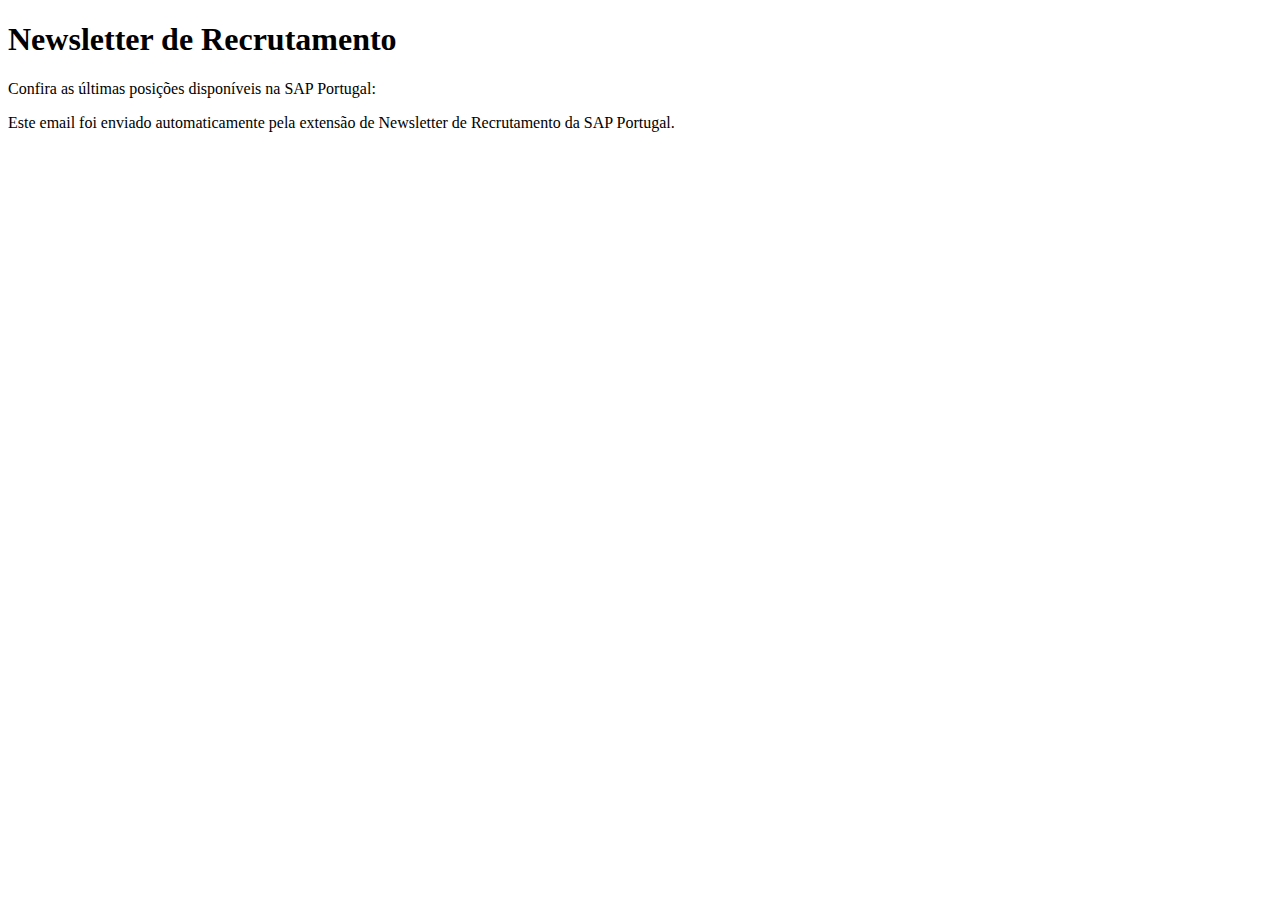
<file: Template.html>
<!DOCTYPE html>
<html>
<head>
	<title>Newsletter de Recrutamento</title>
	<meta charset="UTF-8">
	<style>
		/* CSS */
	</style>
</head>
<body>
	<header>
		<h1>Newsletter de Recrutamento</h1>
		<p>Confira as últimas posições disponíveis na SAP Portugal:</p>
	</header>

	<main>

		<!-- ! Aqui você pode adicionar as informações das posições disponíveis. -->

	</main>

	<footer>
		<p>Este email foi enviado automaticamente pela extensão de Newsletter de Recrutamento da SAP Portugal.</p>
	</footer>
</body>
</html>
</file>
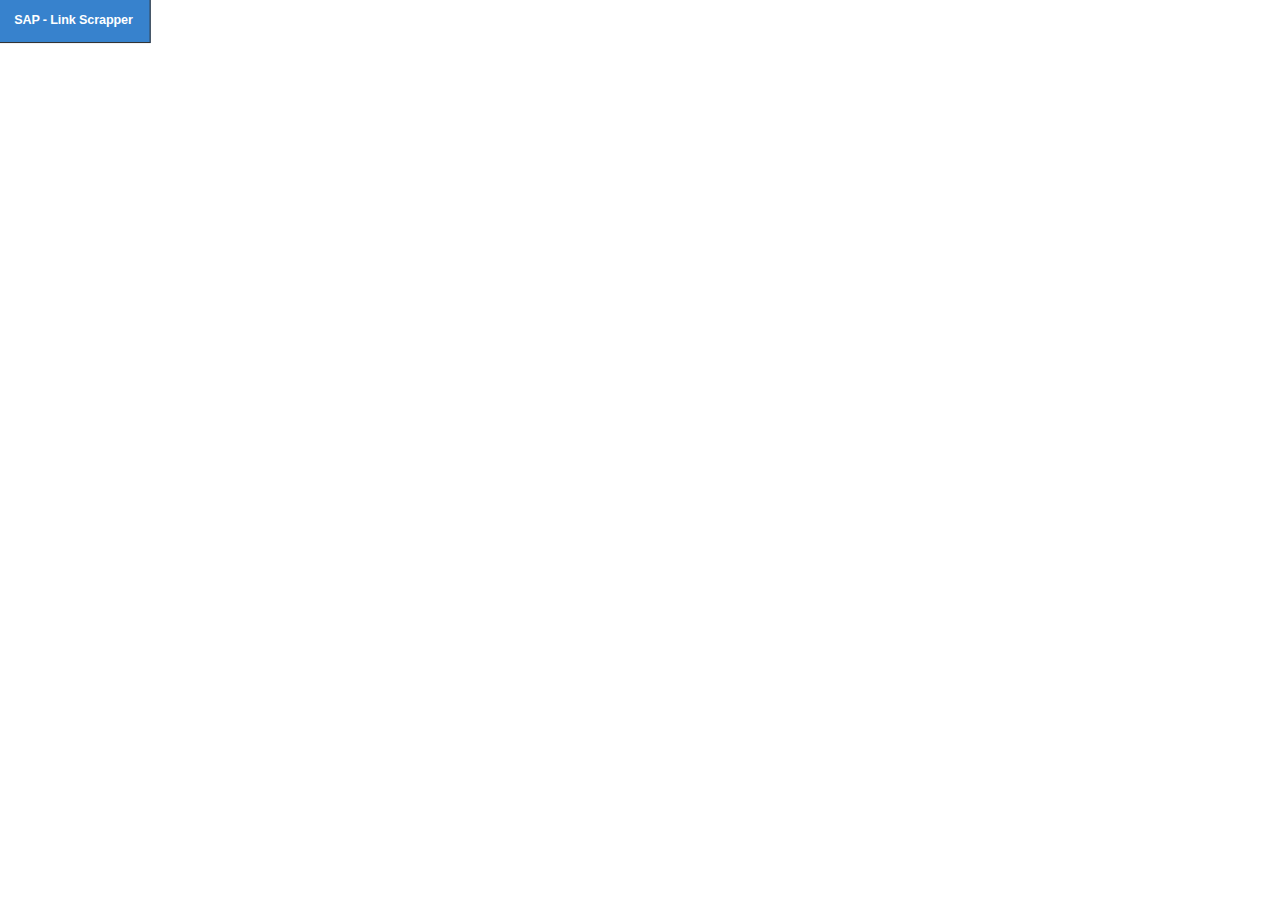
<file: SAP_Newsletter/popup.html>
<!DOCTYPE html>
<html lang="en">
<head>
    <link rel="stylesheet" href="style.css">
    <style>
    </style>
</head>
<body>
    <div class="center">
        <button class="button-80" id="scrapeLinks" role="button"> SAP - Link Scrapper</button>
        <script src="popup_dev.js"></script>
    </div>
</body>
</html>
</file>
<file: SAP_Newsletter/style.css>
body {
  min-width: fit-content;
  margin: unset;
}

.center {
  text-align: center;
  display: flex;
  width: 100%;
  height: 100%;
}

.button-80 {
  background: #fff;
  backface-visibility: hidden;
  /* border-radius: .375rem; */
  white-space: nowrap;
  border-style: solid;
  border-width: .02rem;
  box-sizing: border-box;
  color: #0563C1;
  cursor: pointer;
  display: inline-block;
  font-family: "Museo Sans", sans-serif;
  font-size: 0.75rem;
  font-weight: 700;
  letter-spacing: -.01em;
  line-height: 1.3;
  padding: .775rem 1rem;
  position: relative;
  text-align: left;
  text-decoration: none;
  transform: translateZ(0) scale(1);
  transition: transform .2s, opacity .2s;
  user-select: none;
  -webkit-user-select: none;
  touch-action: manipulation;
}

.button-80:not(:disabled):hover {
  transform: scale(1.05);
  opacity: 0.8; /* Added opacity value */
}

.button-80:not(:disabled):hover:active {
  transform: scale(1.05) translateY(.125rem);
}

.button-80:focus {
  outline: 0 solid transparent;
}

.button-80:focus:before {
  content: "";
  left: calc(-1 * .375rem);
  pointer-events: none;
  position: absolute;
  top: calc(-1 * .375rem);
  transition: border-radius;
  user-select: none;
}

.button-80:focus:not(:focus-visible) {
  outline: 0 solid transparent;
}

.button-80:focus:not(:focus-visible):before {
  border-width: 0;
}

.button-80:not(:disabled):active {
  transform: translateY(.125rem);
}

.button-80:not(:disabled):hover {
  background: #0563C1;
  color: #fff;
  transform: scale(1.05);
}
  
  /*************************************************JS STYLES**************************************************************/

  p.positions {
    font-size: 16px;
    color: #008FD3;
  }
  /* Font Definitions */
  @font-face {
    font-family: Wingdings;
    panose-1: 5 0 0 0 0 0 0 0 0 0;
  }

  @font-face {
    font-family: "Cambria Math";
    panose-1: 2 4 5 3 5 4 6 3 2 4;
  }

  @font-face {
    font-family: Calibri;
    panose-1: 2 15 5 2 2 2 4 3 2 4;
  }

  /* Style Definitions */
  p.MsoNormal,
  li.MsoNormal,
  div.MsoNormal {
    margin: 0cm;
    font-size: 12.0pt;
    font-family: "Times New Roman", serif;
    color: #222222;
  }

  a:link,
  span.MsoHyperlink {
    mso-style-priority: 99;
    color: #0563C1;
    text-decoration: underline;
  }

  span.MsoSmartlink {
    mso-style-priority: 99;
    color: blue;
    background: #F3F2F1;
    text-decoration: underline;
  }

  p.boxbullet,
  li.boxbullet,
  div.boxbullet {
    mso-style-name: boxbullet;
    mso-style-priority: 99;
    margin-top: 3.75pt;
    margin-right: 0cm;
    margin-bottom: 3.75pt;
    margin-left: 0cm;
    line-height: 15.75pt;
    font-size: 12.0pt;
    font-family: "Times New Roman", serif;
    color: #666666;
  }

  p.header,
  li.header,
  div.header {
    mso-style-name: header;
    mso-style-priority: 99;
    margin-top: 0cm;
    margin-right: 0cm;
    margin-bottom: 3.75pt;
    margin-left: 0cm;
    mso-line-height-alt: 17.25pt;
    font-size: 18.0pt;
    font-family: "Arial", sans-serif;
    color: black;
    font-weight: bold;
  }

  p.subheader,
  li.subheader,
  div.subheader {
    mso-style-name: subheader;
    mso-style-priority: 99;
    margin-top: 3.75pt;
    margin-right: 0cm;
    margin-bottom: 3.75pt;
    margin-left: 0cm;
    line-height: 15.0pt;
    font-size: 15.0pt;
    font-family: "Arial", sans-serif;
    color: black;
  }

  p.footer,
  li.footer,
  div.footer {
    mso-style-name: footer;
    mso-style-priority: 99;
    mso-margin-top-alt: auto;
    margin-right: 0cm;
    mso-margin-bottom-alt: auto;
    margin-left: 0cm;
    line-height: 9.0pt;
    font-size: 7.5pt;
    font-family: "Arial", sans-serif;
    color: #666666;
  }

  p.headline1,
  li.headline1,
  div.headline1 {
    mso-style-name: headline_1;
    mso-style-priority: 99;
    margin-top: 18.75pt;
    margin-right: 0cm;
    mso-margin-bottom-alt: auto;
    margin-left: 0cm;
    line-height: 14.25pt;
    font-size: 12.0pt;
    font-family: "Arial", sans-serif;
    color: #222222;
    text-transform: uppercase;
    font-weight: bold;
  }

  p.headline3,
  li.headline3,
  div.headline3 {
    mso-style-name: headline_3;
    mso-style-priority: 99;
    margin-top: 30.0pt;
    margin-right: 0cm;
    mso-margin-bottom-alt: auto;
    margin-left: 0cm;
    line-height: 12.75pt;
    font-size: 11.5pt;
    font-family: "Arial", sans-serif;
    color: #222222;
    font-weight: bold;
  }

  p.edition,
  li.edition,
  div.edition {
    mso-style-name: edition;
    mso-style-priority: 99;
    mso-margin-top-alt: auto;
    margin-right: 0cm;
    margin-bottom: 12.0pt;
    margin-left: 0cm;
    line-height: 12.0pt;
    font-size: 12.0pt;
    font-family: "Arial", sans-serif;
    color: #008FD3;
    font-weight: bold;
  }

  span.internal1 {
    mso-style-name: internal1;
    font-family: "Arial", sans-serif;
    color: black;
    font-weight: normal;
    font-style: normal;
  }

  span.disclaimer1 {
    mso-style-name: disclaimer1;
    font-family: "Arial", sans-serif;
    color: #555555;
    font-weight: normal;
    font-style: normal;
    text-decoration: none none;
  }

  span.EmailStyle31 {
    mso-style-type: personal-compose;
    font-family: "Calibri", sans-serif;
    color: windowtext;
  }

  .MsoChpDefault {
    mso-style-type: export-only;
    font-size: 10.0pt;
  }

  @page WordSection1 {
    size: 595.3pt 841.9pt;
    margin: 70.85pt 70.85pt 2.0cm 70.85pt;
  }

  div.WordSection1 {
    page: WordSection1;
  }

  /* List Definitions */
  @list l0 {
    mso-list-id: 399408308;
    mso-list-template-ids: -1723044772;
  }

  @list l0:level1 {
    mso-level-number-format: bullet;
    mso-level-text: ;
    mso-level-tab-stop: 36.0pt;
    mso-level-number-position: left;
    text-indent: -18.0pt;
    mso-ansi-font-size: 10.0pt;
    font-family: Wingdings;
  }

  @list l0:level2 {
    mso-level-number-format: bullet;
    mso-level-text: ;
    mso-level-tab-stop: 72.0pt;
    mso-level-number-position: left;
    text-indent: -18.0pt;
    mso-ansi-font-size: 10.0pt;
    font-family: Wingdings;
  }

  @list l0:level3 {
    mso-level-number-format: bullet;
    mso-level-text: ;
    mso-level-tab-stop: 108.0pt;
    mso-level-number-position: left;
    text-indent: -18.0pt;
    mso-ansi-font-size: 10.0pt;
    font-family: Wingdings;
  }

  @list l0:level4 {
    mso-level-number-format: bullet;
    mso-level-text: ;
    mso-level-tab-stop: 144.0pt;
    mso-level-number-position: left;
    text-indent: -18.0pt;
    mso-ansi-font-size: 10.0pt;
    font-family: Wingdings;
  }

  @list l0:level5 {
    mso-level-number-format: bullet;
    mso-level-text: ;
    mso-level-tab-stop: 180.0pt;
    mso-level-number-position: left;
    text-indent: -18.0pt;
    mso-ansi-font-size: 10.0pt;
    font-family: Wingdings;
  }

  @list l0:level6 {
    mso-level-number-format: bullet;
    mso-level-text: ;
    mso-level-tab-stop: 216.0pt;
    mso-level-number-position: left;
    text-indent: -18.0pt;
    mso-ansi-font-size: 10.0pt;
    font-family: Wingdings;
  }

  @list l0:level7 {
    mso-level-number-format: bullet;
    mso-level-text: ;
    mso-level-tab-stop: 252.0pt;
    mso-level-number-position: left;
    text-indent: -18.0pt;
    mso-ansi-font-size: 10.0pt;
    font-family: Wingdings;
  }

  @list l0:level8 {
    mso-level-number-format: bullet;
    mso-level-text: ;
    mso-level-tab-stop: 288.0pt;
    mso-level-number-position: left;
    text-indent: -18.0pt;
    mso-ansi-font-size: 10.0pt;
    font-family: Wingdings;
  }

  @list l0:level9 {
    mso-level-number-format: bullet;
    mso-level-text: ;
    mso-level-tab-stop: 324.0pt;
    mso-level-number-position: left;
    text-indent: -18.0pt;
    mso-ansi-font-size: 10.0pt;
    font-family: Wingdings;
  }

  @list l1 {
    mso-list-id: 439419506;
    mso-list-type: hybrid;
    mso-list-template-ids: 613342150 -1800359268 134807555 134807557 134807553 134807555 134807557 134807553 134807555 134807557;
  }

  @list l1:level1 {
    mso-level-number-format: bullet;
    mso-level-text: ;
    mso-level-tab-stop: none;
    mso-level-number-position: left;
    margin-left: 18.0pt;
    text-indent: -18.0pt;
    mso-ansi-font-size: 11.0pt;
    mso-bidi-font-size: 11.0pt;
    font-family: Wingdings;
    color: black;
    mso-style-textfill-fill-color: black;
    mso-style-textfill-fill-alpha: 100.0%;
  }

  @list l1:level2 {
    mso-level-number-format: bullet;
    mso-level-text: o;
    mso-level-tab-stop: none;
    mso-level-number-position: left;
    margin-left: 54.0pt;
    text-indent: -18.0pt;
    font-family: "Courier New";
  }

  @list l1:level3 {
    mso-level-number-format: bullet;
    mso-level-text: ;
    mso-level-tab-stop: none;
    mso-level-number-position: left;
    margin-left: 90.0pt;
    text-indent: -18.0pt;
    font-family: Wingdings;
  }

  @list l1:level4 {
    mso-level-number-format: bullet;
    mso-level-text: ;
    mso-level-tab-stop: none;
    mso-level-number-position: left;
    margin-left: 126.0pt;
    text-indent: -18.0pt;
    font-family: Symbol;
  }

  @list l1:level5 {
    mso-level-number-format: bullet;
    mso-level-text: o;
    mso-level-tab-stop: none;
    mso-level-number-position: left;
    margin-left: 162.0pt;
    text-indent: -18.0pt;
    font-family: "Courier New";
  }

  @list l1:level6 {
    mso-level-number-format: bullet;
    mso-level-text: ;
    mso-level-tab-stop: none;
    mso-level-number-position: left;
    margin-left: 198.0pt;
    text-indent: -18.0pt;
    font-family: Wingdings;
  }

  @list l1:level7 {
    mso-level-number-format: bullet;
    mso-level-text: ;
    mso-level-tab-stop: none;
    mso-level-number-position: left;
    margin-left: 234.0pt;
    text-indent: -18.0pt;
    font-family: Symbol;
  }

  @list l1:level8 {
    mso-level-number-format: bullet;
    mso-level-text: o;
    mso-level-tab-stop: none;
    mso-level-number-position: left;
    margin-left: 270.0pt;
    text-indent: -18.0pt;
    font-family: "Courier New";
  }

  @list l1:level9 {
    mso-level-number-format: bullet;
    mso-level-text: ;
    mso-level-tab-stop: none;
    mso-level-number-position: left;
    margin-left: 306.0pt;
    text-indent: -18.0pt;
    font-family: Wingdings;
  }

  @list l2 {
    mso-list-id: 468326012;
    mso-list-template-ids: -2119267704;
  }

  @list l2:level1 {
    mso-level-number-format: bullet;
    mso-level-text: ;
    mso-level-tab-stop: 36.0pt;
    mso-level-number-position: left;
    text-indent: -18.0pt;
    mso-ansi-font-size: 10.0pt;
    font-family: Wingdings;
  }

  @list l2:level2 {
    mso-level-number-format: bullet;
    mso-level-text: ;
    mso-level-tab-stop: 72.0pt;
    mso-level-number-position: left;
    text-indent: -18.0pt;
    mso-ansi-font-size: 10.0pt;
    font-family: Wingdings;
  }

  @list l2:level3 {
    mso-level-number-format: bullet;
    mso-level-text: ;
    mso-level-tab-stop: 108.0pt;
    mso-level-number-position: left;
    text-indent: -18.0pt;
    mso-ansi-font-size: 10.0pt;
    font-family: Wingdings;
  }

  @list l2:level4 {
    mso-level-number-format: bullet;
    mso-level-text: ;
    mso-level-tab-stop: 144.0pt;
    mso-level-number-position: left;
    text-indent: -18.0pt;
    mso-ansi-font-size: 10.0pt;
    font-family: Wingdings;
  }

  @list l2:level5 {
    mso-level-number-format: bullet;
    mso-level-text: ;
    mso-level-tab-stop: 180.0pt;
    mso-level-number-position: left;
    text-indent: -18.0pt;
    mso-ansi-font-size: 10.0pt;
    font-family: Wingdings;
  }

  @list l2:level6 {
    mso-level-number-format: bullet;
    mso-level-text: ;
    mso-level-tab-stop: 216.0pt;
    mso-level-number-position: left;
    text-indent: -18.0pt;
    mso-ansi-font-size: 10.0pt;
    font-family: Wingdings;
  }

  @list l2:level7 {
    mso-level-number-format: bullet;
    mso-level-text: ;
    mso-level-tab-stop: 252.0pt;
    mso-level-number-position: left;
    text-indent: -18.0pt;
    mso-ansi-font-size: 10.0pt;
    font-family: Wingdings;
  }

  @list l2:level8 {
    mso-level-number-format: bullet;
    mso-level-text: ;
    mso-level-tab-stop: 288.0pt;
    mso-level-number-position: left;
    text-indent: -18.0pt;
    mso-ansi-font-size: 10.0pt;
    font-family: Wingdings;
  }

  @list l2:level9 {
    mso-level-number-format: bullet;
    mso-level-text: ;
    mso-level-tab-stop: 324.0pt;
    mso-level-number-position: left;
    text-indent: -18.0pt;
    mso-ansi-font-size: 10.0pt;
    font-family: Wingdings;
  }

  @list l3 {
    mso-list-id: 1150559387;
    mso-list-template-ids: 826322272;
  }

  @list l3:level1 {
    mso-level-number-format: bullet;
    mso-level-text: ;
    mso-level-tab-stop: 36.0pt;
    mso-level-number-position: left;
    text-indent: -18.0pt;
    mso-ansi-font-size: 10.0pt;
    font-family: Wingdings;
  }

  @list l3:level2 {
    mso-level-number-format: bullet;
    mso-level-text: ;
    mso-level-tab-stop: 72.0pt;
    mso-level-number-position: left;
    text-indent: -18.0pt;
    mso-ansi-font-size: 10.0pt;
    font-family: Wingdings;
  }

  @list l3:level3 {
    mso-level-number-format: bullet;
    mso-level-text: ;
    mso-level-tab-stop: 108.0pt;
    mso-level-number-position: left;
    text-indent: -18.0pt;
    mso-ansi-font-size: 10.0pt;
    font-family: Wingdings;
  }

  @list l3:level4 {
    mso-level-number-format: bullet;
    mso-level-text: ;
    mso-level-tab-stop: 144.0pt;
    mso-level-number-position: left;
    text-indent: -18.0pt;
    mso-ansi-font-size: 10.0pt;
    font-family: Wingdings;
  }

  @list l3:level5 {
    mso-level-number-format: bullet;
    mso-level-text: ;
    mso-level-tab-stop: 180.0pt;
    mso-level-number-position: left;
    text-indent: -18.0pt;
    mso-ansi-font-size: 10.0pt;
    font-family: Wingdings;
  }

  @list l3:level6 {
    mso-level-number-format: bullet;
    mso-level-text: ;
    mso-level-tab-stop: 216.0pt;
    mso-level-number-position: left;
    text-indent: -18.0pt;
    mso-ansi-font-size: 10.0pt;
    font-family: Wingdings;
  }

  @list l3:level7 {
    mso-level-number-format: bullet;
    mso-level-text: ;
    mso-level-tab-stop: 252.0pt;
    mso-level-number-position: left;
    text-indent: -18.0pt;
    mso-ansi-font-size: 10.0pt;
    font-family: Wingdings;
  }

  @list l3:level8 {
    mso-level-number-format: bullet;
    mso-level-text: ;
    mso-level-tab-stop: 288.0pt;
    mso-level-number-position: left;
    text-indent: -18.0pt;
    mso-ansi-font-size: 10.0pt;
    font-family: Wingdings;
  }

  @list l3:level9 {
    mso-level-number-format: bullet;
    mso-level-text: ;
    mso-level-tab-stop: 324.0pt;
    mso-level-number-position: left;
    text-indent: -18.0pt;
    mso-ansi-font-size: 10.0pt;
    font-family: Wingdings;
  }

  @list l4 {
    mso-list-id: 1661618737;
    mso-list-template-ids: 275396984;
  }

  @list l4:level1 {
    mso-level-number-format: bullet;
    mso-level-text: ;
    mso-level-tab-stop: 36.0pt;
    mso-level-number-position: left;
    text-indent: -18.0pt;
    mso-ansi-font-size: 10.0pt;
    font-family: Wingdings;
  }

  @list l4:level2 {
    mso-level-number-format: bullet;
    mso-level-text: ;
    mso-level-tab-stop: 72.0pt;
    mso-level-number-position: left;
    text-indent: -18.0pt;
    mso-ansi-font-size: 10.0pt;
    font-family: Wingdings;
  }

  @list l4:level3 {
    mso-level-number-format: bullet;
    mso-level-text: ;
    mso-level-tab-stop: 108.0pt;
    mso-level-number-position: left;
    text-indent: -18.0pt;
    mso-ansi-font-size: 10.0pt;
    font-family: Wingdings;
  }

  @list l4:level4 {
    mso-level-number-format: bullet;
    mso-level-text: ;
    mso-level-tab-stop: 144.0pt;
    mso-level-number-position: left;
    text-indent: -18.0pt;
    mso-ansi-font-size: 10.0pt;
    font-family: Wingdings;
  }

  @list l4:level5 {
    mso-level-number-format: bullet;
    mso-level-text: ;
    mso-level-tab-stop: 180.0pt;
    mso-level-number-position: left;
    text-indent: -18.0pt;
    mso-ansi-font-size: 10.0pt;
    font-family: Wingdings;
  }

  @list l4:level6 {
    mso-level-number-format: bullet;
    mso-level-text: ;
    mso-level-tab-stop: 216.0pt;
    mso-level-number-position: left;
    text-indent: -18.0pt;
    mso-ansi-font-size: 10.0pt;
    font-family: Wingdings;
  }

  @list l4:level7 {
    mso-level-number-format: bullet;
    mso-level-text: ;
    mso-level-tab-stop: 252.0pt;
    mso-level-number-position: left;
    text-indent: -18.0pt;
    mso-ansi-font-size: 10.0pt;
    font-family: Wingdings;
  }

  @list l4:level8 {
    mso-level-number-format: bullet;
    mso-level-text: ;
    mso-level-tab-stop: 288.0pt;
    mso-level-number-position: left;
    text-indent: -18.0pt;
    mso-ansi-font-size: 10.0pt;
    font-family: Wingdings;
  }

  @list l4:level9 {
    mso-level-number-format: bullet;
    mso-level-text: ;
    mso-level-tab-stop: 324.0pt;
    mso-level-number-position: left;
    text-indent: -18.0pt;
    mso-ansi-font-size: 10.0pt;
    font-family: Wingdings;
  }

  @list l5 {
    mso-list-id: 2123258811;
    mso-list-type: hybrid;
    mso-list-template-ids: -372069392 -1800359268 134807555 134807557 134807553 134807555 134807557 134807553 134807555 134807557;
  }

  @list l5:level1 {
    mso-level-number-format: bullet;
    mso-level-text: ;
    mso-level-tab-stop: none;
    mso-level-number-position: left;
    margin-left: 18.0pt;
    text-indent: -18.0pt;
    mso-ansi-font-size: 11.0pt;
    mso-bidi-font-size: 11.0pt;
    font-family: Wingdings;
    color: black;
    mso-style-textfill-fill-color: black;
    mso-style-textfill-fill-alpha: 100.0%;
  }

  @list l5:level2 {
    mso-level-number-format: bullet;
    mso-level-text: o;
    mso-level-tab-stop: none;
    mso-level-number-position: left;
    margin-left: 54.0pt;
    text-indent: -18.0pt;
    font-family: "Courier New";
  }

  @list l5:level3 {
    mso-level-number-format: bullet;
    mso-level-text: ;
    mso-level-tab-stop: none;
    mso-level-number-position: left;
    margin-left: 90.0pt;
    text-indent: -18.0pt;
    font-family: Wingdings;
  }

  @list l5:level4 {
    mso-level-number-format: bullet;
    mso-level-text: ;
    mso-level-tab-stop: none;
    mso-level-number-position: left;
    margin-left: 126.0pt;
    text-indent: -18.0pt;
    font-family: Symbol;
  }

  @list l5:level5 {
    mso-level-number-format: bullet;
    mso-level-text: o;
    mso-level-tab-stop: none;
    mso-level-number-position: left;
    margin-left: 162.0pt;
    text-indent: -18.0pt;
    font-family: "Courier New";
  }

  @list l5:level6 {
    mso-level-number-format: bullet;
    mso-level-text: ;
    mso-level-tab-stop: none;
    mso-level-number-position: left;
    margin-left: 198.0pt;
    text-indent: -18.0pt;
    font-family: Wingdings;
  }

  @list l5:level7 {
    mso-level-number-format: bullet;
    mso-level-text: ;
    mso-level-tab-stop: none;
    mso-level-number-position: left;
    margin-left: 234.0pt;
    text-indent: -18.0pt;
    font-family: Symbol;
  }

  @list l5:level8 {
    mso-level-number-format: bullet;
    mso-level-text: o;
    mso-level-tab-stop: none;
    mso-level-number-position: left;
    margin-left: 270.0pt;
    text-indent: -18.0pt;
    font-family: "Courier New";
  }

  @list l5:level9 {
    mso-level-number-format: bullet;
    mso-level-text: ;
    mso-level-tab-stop: none;
    mso-level-number-position: left;
    margin-left: 306.0pt;
    text-indent: -18.0pt;
    font-family: Wingdings;
  }

  ol {
    margin-bottom: 0cm;
  }

  ul {
    margin-bottom: 0cm;
  }
</file>
